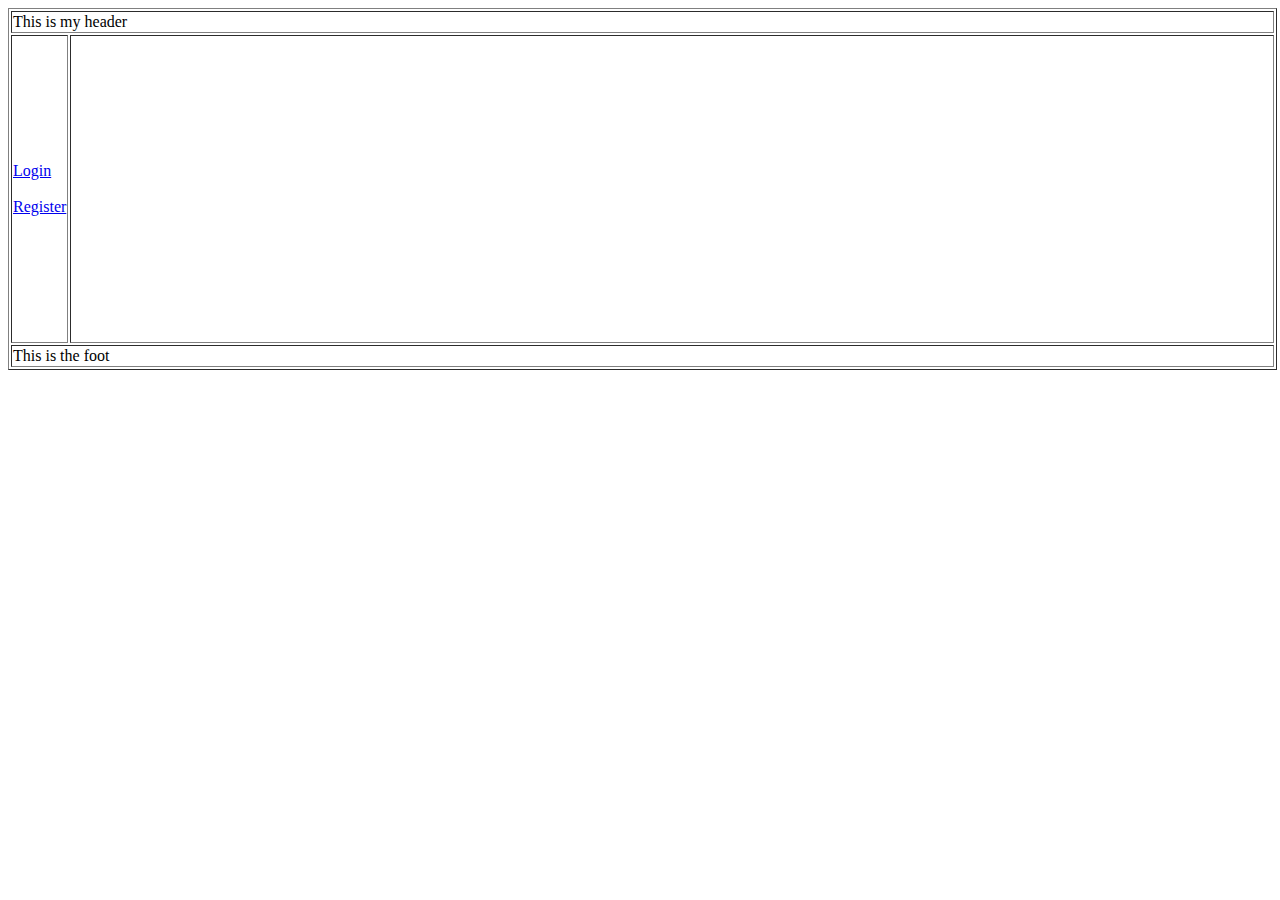
<file: index.html>
<!DOCTYPE html>
<html lang="en">
<head>
    <meta charset="UTF-8">
    <meta name="viewport" content="width=device-width, initial-scale=1.0">
    <title>Document</title>
</head>
<body>
    <table border="1" width="100%">
        <thead>
            <tr>
                <td colspan="2">This is my header</td>
            </tr>
        </thead>
        <tbody>
            <tr>
                <td>
                    <!-- Correcting target for iframe to match the iframe name -->
                    <a href="login.html" target="myframe">Login</a>
                    <br><br>
                    <a href="register.html" target="myframe">Register</a>
                </td>
                <td>
                    <!-- Correcting iframe name to match the target in the links -->
                    <iframe name="myframe" height="300" width="1200" src="https://tse4.mm.bing.net/th?id=OIP.wG56iePVqCH0HG7ne3svHgHaDQ&pid=Api&P=0&h=180" frameborder="0"></iframe>
                </td>
            </tr>
        </tbody>
        <tfoot>
            <tr>
                <td colspan="2">This is the foot</td>
            </tr>
        </tfoot>
    </table>
</body>
</html>
</file>
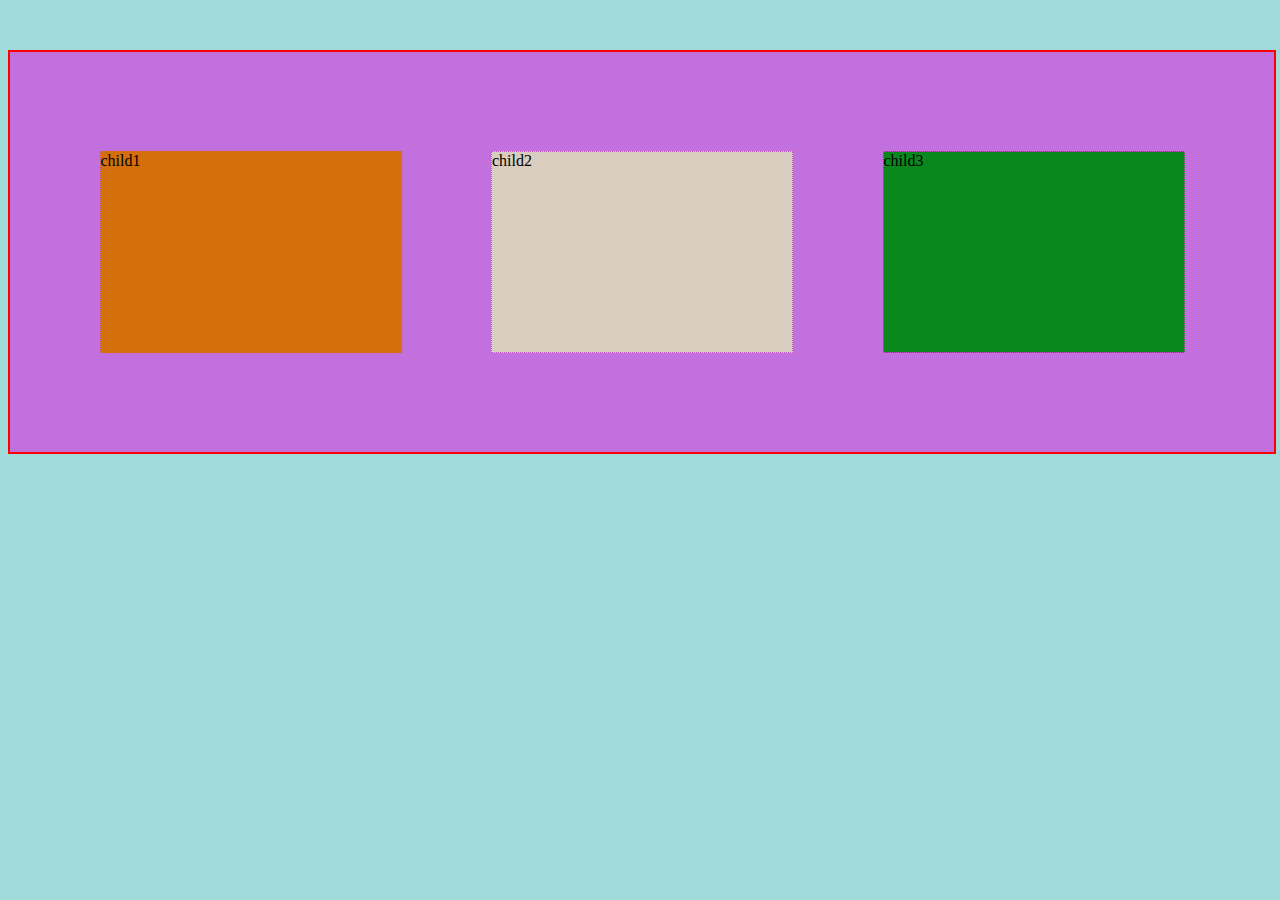
<file: CSSwork/index.html>
<!DOCTYPE html>
<html lang="en">
<head>
    <meta charset="UTF-8">
    <meta name="viewport" content="width=device-width, initial-scale=1.0">
    <title>Document</title>
    <link rel="stylesheet" href="style.css">
</head>
<body>
    <!-- <div class="container">
        <p>paragrapgh1</p>
        <p>paragrapgh2</p>
        <p>paragrapgh3</p>
        <section>paragrapgh4

        </section>
        <p>paragrapgh5</p>
          hello world
        <!-- <div class="child1">
           child element
<!-->

<!-- <p class="myparagraphy">  
    Lorem ipsum dolor sit amet consectetur adipisicing elit. Cupiditate perspiciatis pariatur voluptates voluptas rerum possimus omnis, maiores labore repudiandae ratione aspernatur doloribus in illum minima atque quibusdam eligendi aperiam quod.
</p> -->

<div class="container">
<div class="child1">child1</div>
<div class="child2">child2</div>
<div class="child3">child3</div>

</div>

</body>
</html>
</file>
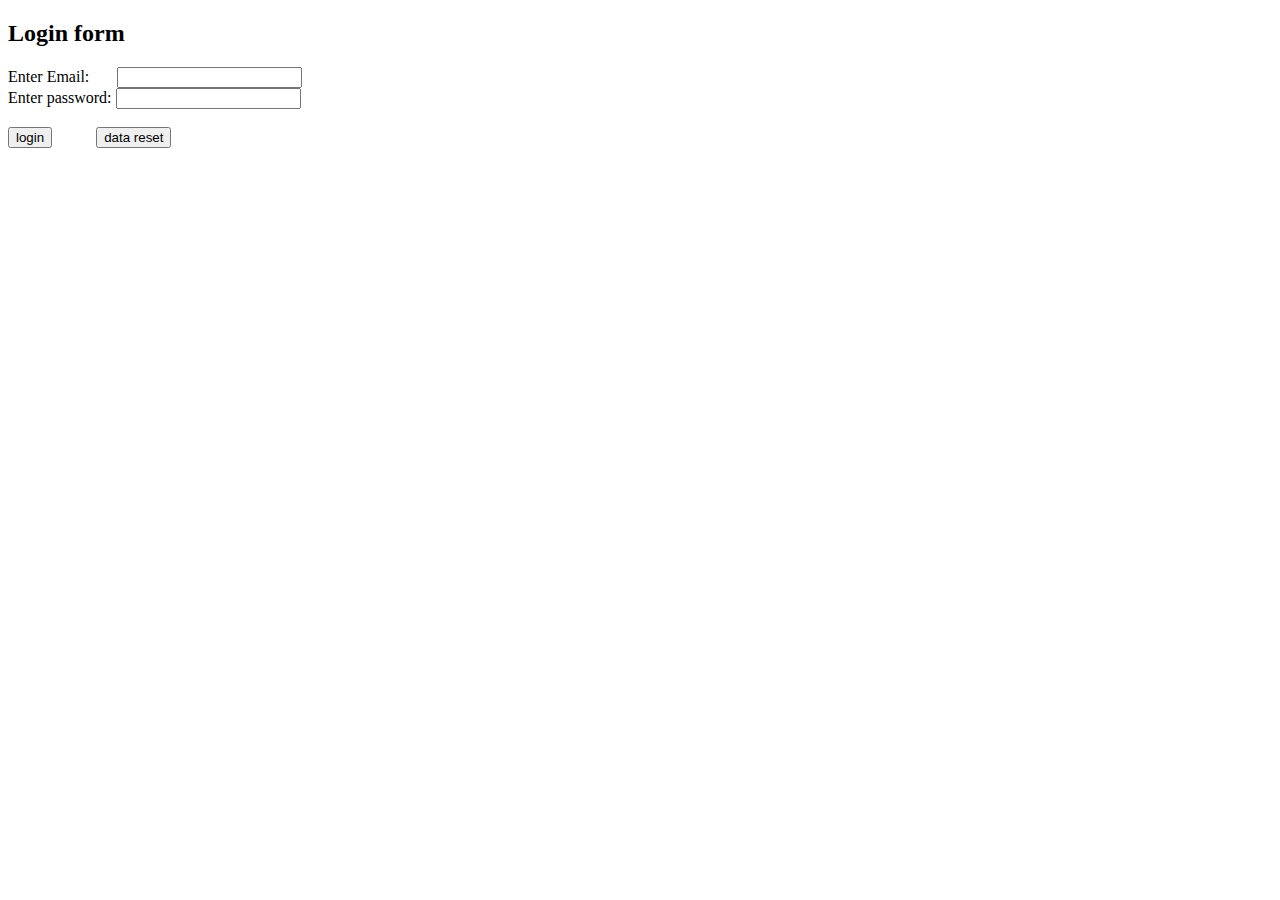
<file: login.html>
<!DOCTYPE html>
<html lang="en">
<head>
    <meta charset="UTF-8">
    <meta name="viewport" content="width=device-width, initial-scale=1.0">
    <title>Document</title>
</head>
<body>
    <h2>Login form</h2>
    <form method="" action="">

        <label>Enter Email</label>:  &nbsp; &nbsp; &nbsp; 
        <input type="email" required name="email">
        <br>

        <label>Enter password:</label>
        <input type="password" name="pass" required>
        <br><br>
    

        <input type="submit" name ="btn" value="login">
        &nbsp; &nbsp; &nbsp; &nbsp;   &nbsp;
        <input type="reset" value="data reset">
    </form>
</body>
</html>
</file>
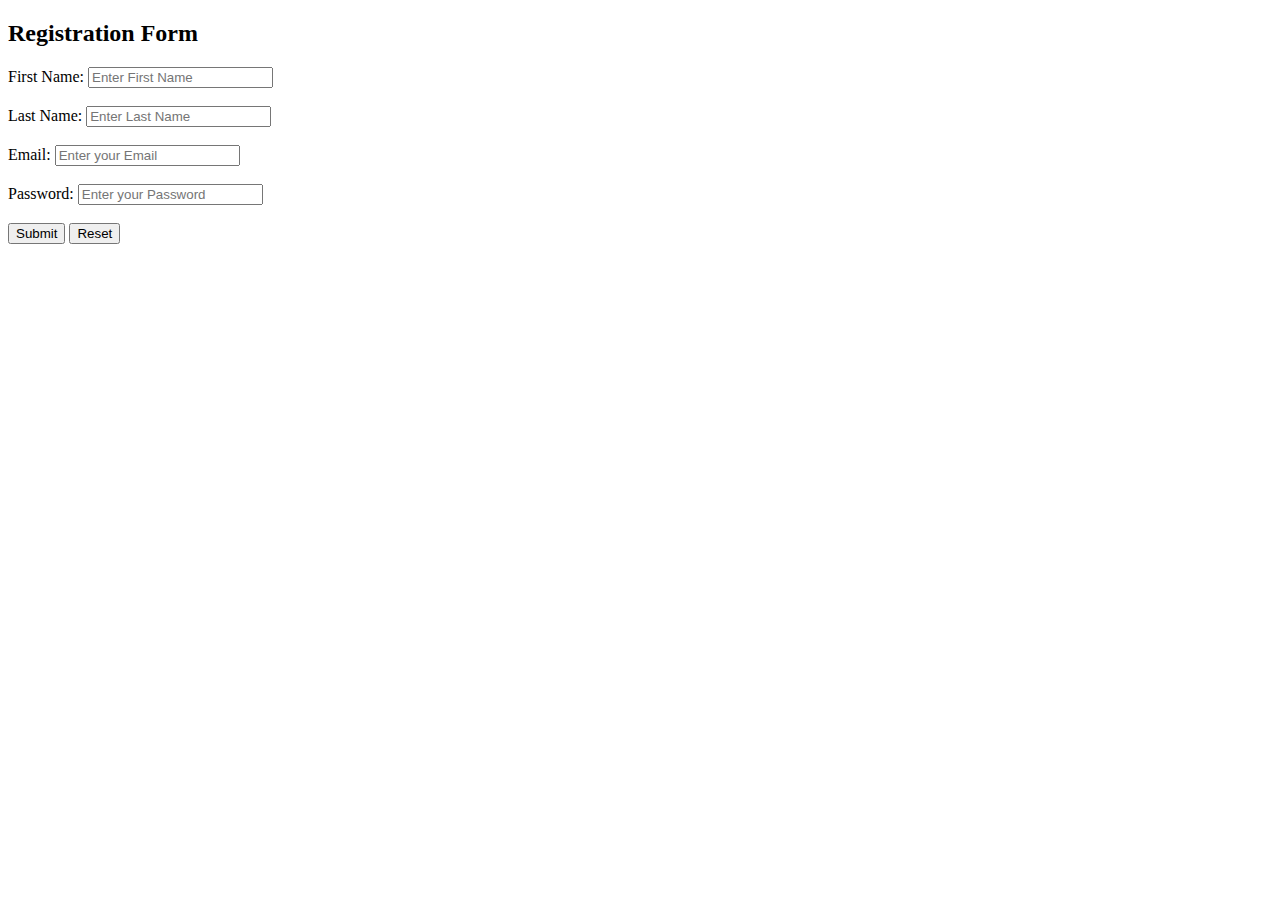
<file: register.html>
<!DOCTYPE html>
<html lang="en">
<head>
    <meta charset="UTF-8">
    <meta name="viewport" content="width=device-width, initial-scale=1.0">
    <title>Registration Page</title>
</head>
<body>

    <h2>Registration Form</h2>

    <form action="Success.html" method="">
        <!-- First Name Field -->
        <label for="first-name">First Name:</label>
        <input type="text" id="first-name" name="first-name" placeholder="Enter First Name" required>
        <br><br>

        <!-- Last Name Field -->
        <label for="last-name">Last Name:</label>
        <input type="text" id="last-name" name="last-name" placeholder="Enter Last Name" required>
        <br><br>

        <!-- Email Field -->
        <label for="email">Email:</label>
        <input type="email" id="email" name="email" placeholder="Enter your Email" required>
        <br><br>

        <!-- Password Field -->
        <label for="password">Password:</label>
        <input type="password" id="password" name="password" placeholder="Enter your Password" required>
        <br><br>

        <!-- Buttons for Submit and Reset -->
        <input type="submit" value="Submit">
        <input type="reset" value="Reset">
    </form>

</body>
</html>
</file>
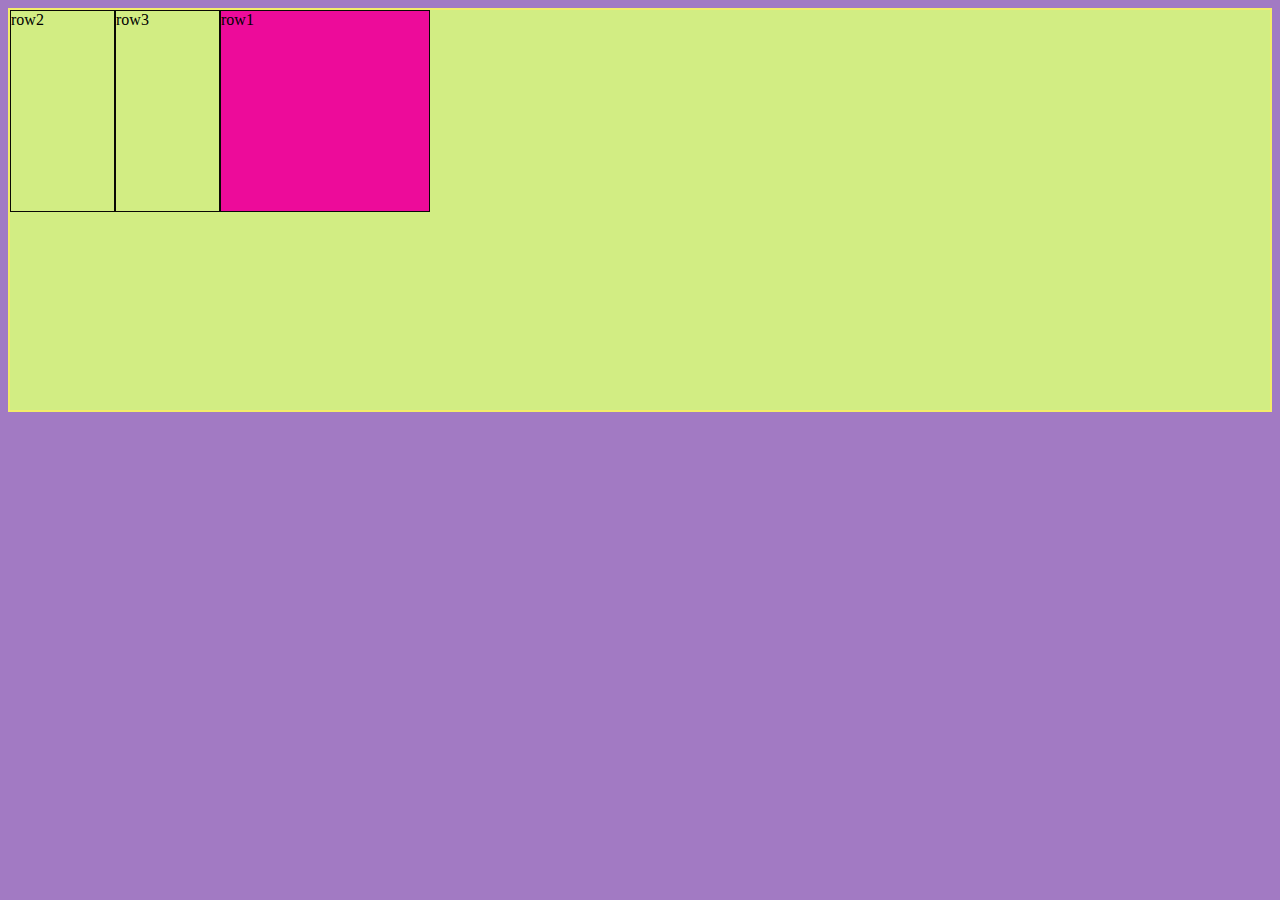
<file: CSSwork/gridlayout.html>
<!DOCTYPE html>
<html lang="en">
<head>
    <meta charset="UTF-8">
    <meta name="viewport" content="width=device-width, initial-scale=1.0">
    <link rel="stylesheet" href="gridstyle.css">
    <title>Document</title>
</head>
<body>
    <div class="container">
        <div class="row1">row1</div>
        <div class="row2">row2</div>
        <div class="row3">row3</div>
    </div>
    
</body>
</html>
</file>
<file: CSSwork/style.css>
body{
    background: #a1dbd9;
}

/*div{
    background: #f9f043;
}*/
 .container{
    background: #cfacce;
    height: auto;
    border: 2px solid rgb(218, 237, 8);
    margin-top: 50px;
 }
 /* .child1{
    background: #99fe94;
    color: wheat;
    height: 300px;
    border: 1px dotted blue;
    width: 300px;
    margin-left: 500px;
    padding: 100px 50px 40px;
    box-sizing: border-box;
    
    
 } */
  /* .myparagraphy{
    background: #d18e8e;
  }
  #myid{
    background: #92d872;;
  } */
  .container{
    background: #c170de;
    height: 400px;
    width: 100%;
    display: flex;
    border: 2px solid red;
    /* flex-direction: row; */
    flex-wrap: wrap;
    justify-content: space-evenly;
    align-content: center;
  }
  .child1,.child2,.child3{
    height: 200px;
    border: 1px dotted #bf5abc;
    width: 300px;
    /* display: inline-block;
    padding: 20px;
    margin: 20px; */
    /* display: flex; */
    /* flex-direction: row-reverse; */
  }
  .child1{
    background: #d4700b;
  }
  .child2{
    background: #d8cdbe;
  }
  .child3{
    background: #09881c;
  }
  /* div p{
    background: yellow;
  } */
</file>
<file: CSSwork/gridstyle.css>
body{
    background: #a27ac3;
}
.container{
    display: grid;
    grid-template-columns: repeat(12,1fr);
    grid-template-rows: repeat(6,1fr);
    height: 400px;
    border: 2px solid rgb(243, 236, 105);
    background: #d2ed83;
}
.row1,.row2,.row3{
    border: 1px solid rgb(10, 9, 4);
    height: 200px;

}
.row1{
    /* grid-row-start: 1;
    grid-row-end: 4;
    grid-column-start: 3;
    grid-column-end: 5;
    background: #052df5; */
    grid-row: 1/2;
    grid-column: 3/5;
    background: #ed0b9a;
}
</file>
